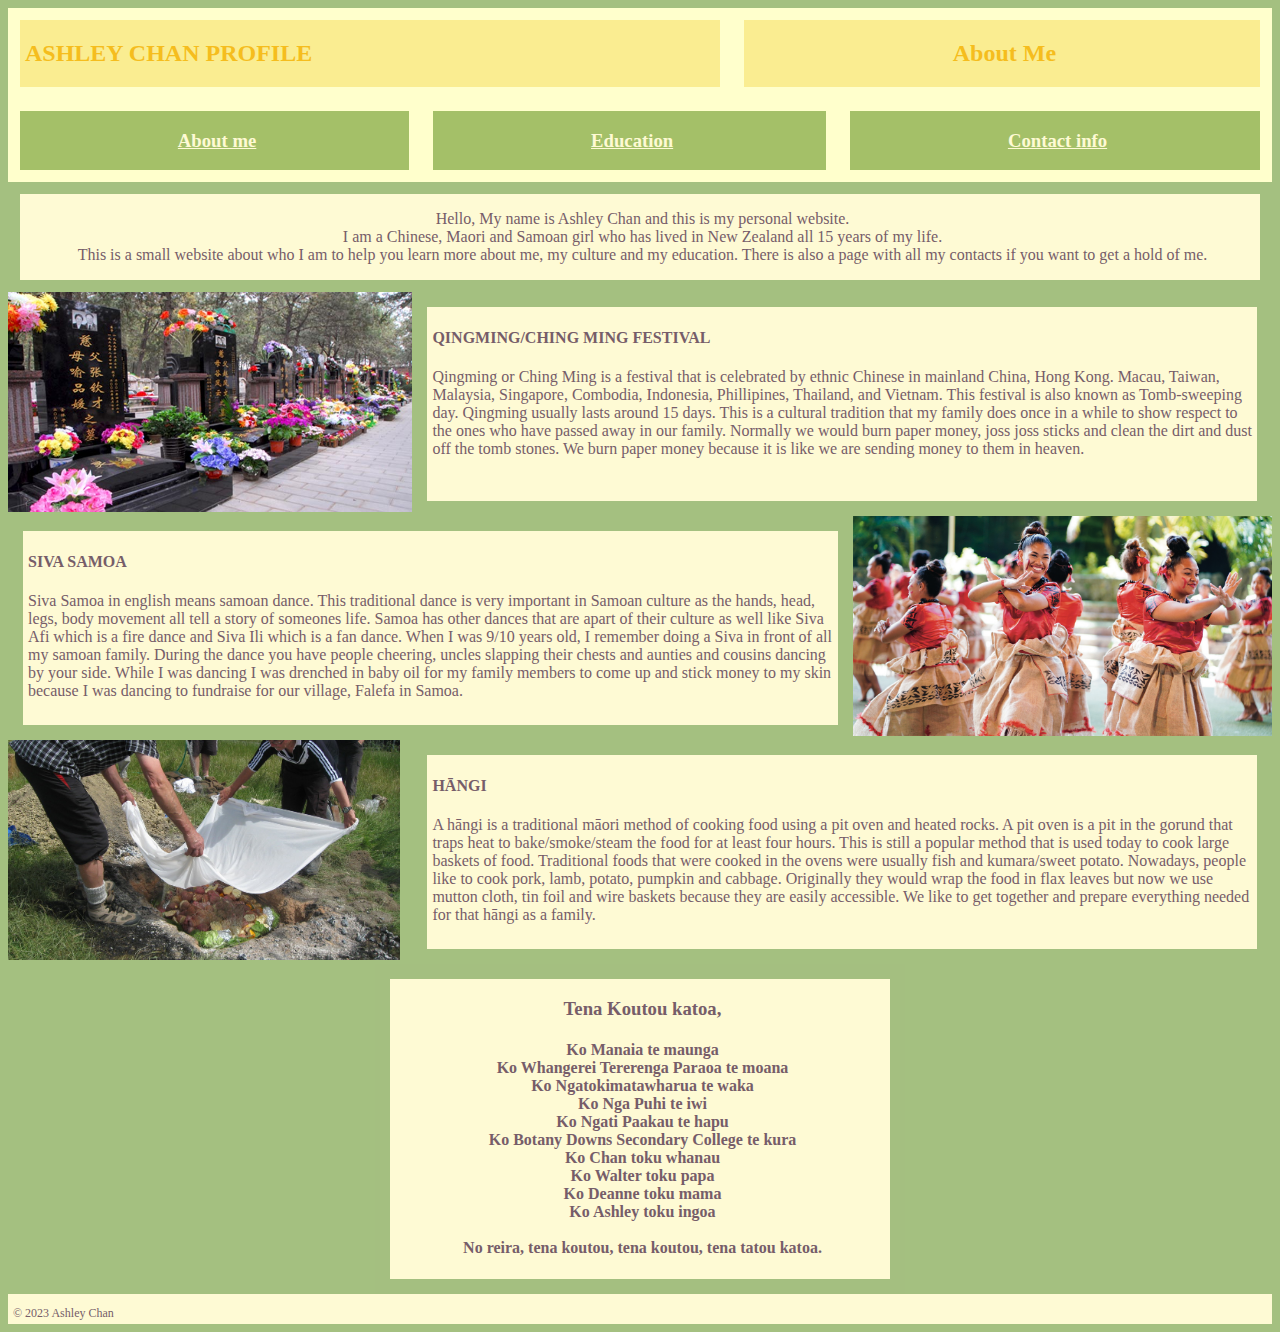
<file: index.html>
<!DOCTYPE html>
<html lang="en">
    <head>
        <title>ASHLEY CHAN - ABOUT ME</title>        
        <link href="css/style.css" type="text/css" rel="stylesheet">
    </head>
    <body>
        <div id="wrap">
            <div id="topbar">
                <div id="title">
                    <h2>ASHLEY CHAN PROFILE</h2>
                </div>
                <div id="name">
                    <h2>About Me</h2>
                </div>
            </div>
            <div id="nav">
                <div id="am">
                    <h3><a href="index.html">About me</a></h3>
                </div>
                <div id="e">
                    <h3><a href="education.html">Education</a></h3>
                </div>
                <div id="ci">
                    <h3><a href="contactinfo.html">Contact info</a></h3>
                </div>
            </div>
            <div id="body">
                <p>Hello, My name is Ashley Chan and this is my personal website.<br>

I am a Chinese, Maori and Samoan girl who has lived in New Zealand all 15 years of my life.<br>

This is a small website about who I am to help you learn more about me, my culture and my education. There is also a page with all my contacts if you want to get a hold of me.</p>
            </div>
            <div id="img1">
                <img src="images/qingming.jpg" alt="image of chingming festival" height="220">
            </div>
            <div id="trad1">
                <h4>QINGMING/CHING MING FESTIVAL</h4>
                <p>Qingming or Ching Ming is a festival that is celebrated by ethnic Chinese in mainland China, Hong Kong. Macau, Taiwan, Malaysia, Singapore, Combodia, Indonesia, Phillipines, Thailand, and Vietnam. This festival is also known as Tomb-sweeping day. Qingming usually lasts around 15 days. This is a cultural tradition that my family does once in a while to show respect to the ones who have passed away in our family. Normally we would burn paper money, joss joss sticks and clean the dirt and dust off the tomb stones. We burn paper money because it is like we are sending money to them in heaven.</p>
            </div>
            <div id="trad2">
                <h4>SIVA SAMOA</h4>
                <p>Siva Samoa in english means samoan dance. This traditional dance is very important in Samoan culture as the hands, head, legs, body movement all tell a story of someones life. Samoa has other dances that are apart of their culture as well like Siva Afi which is a fire dance and Siva Ili which is a fan dance. When I was 9/10 years old, I remember doing a Siva in front of all my samoan family. During the dance you have people cheering, uncles slapping their chests and aunties and cousins dancing by your side. While I was dancing I was drenched in baby oil for my family members to come up and stick money to my skin because I was dancing to fundraise for our village, Falefa in Samoa.</p>
            </div>
            <div id="img2">
                <img src="images/samoa%20siva.png" alt="image of samoan siva" height="220">
            </div>
            <div id="img3">
                <img src="images/hangi.jpg" alt="image of hangi" height="220">
            </div>
            <div id="trad3">
                <h4>HĀNGI</h4>
                <p>A hāngi is a traditional māori method of cooking food using a pit oven and heated rocks. A pit oven is a pit in the gorund that traps heat to bake/smoke/steam the food for at least four hours. This is still a popular method that is used today to cook large baskets of food. Traditional foods that were cooked in the ovens were usually fish and kumara/sweet potato. Nowadays, people like to cook pork, lamb, potato, pumpkin and cabbage. Originally they would wrap the food in flax leaves but now we use mutton cloth, tin foil and wire baskets because they are easily accessible. We like to get together and prepare everything needed for that hāngi as a family.</p>
            </div>
            <div id="pepeha">
                <h3>Tena Koutou katoa,</h3>
                <h4>Ko Manaia te maunga<br>Ko Whangerei Tererenga Paraoa te moana<br>Ko Ngatokimatawharua te waka<br>Ko Nga Puhi te iwi<br>Ko Ngati Paakau te hapu<br>Ko Botany Downs Secondary College te kura<br>Ko Chan toku whanau<br>Ko Walter toku papa<br>Ko Deanne toku mama<br>Ko Ashley toku ingoa<br><br>No reira, tena koutou, tena koutou, tena tatou katoa.</h4>
                
            </div>
            <div id="footer">
                <p>© 2023 Ashley Chan</p>
            </div> 
        </div>
    </body>
</html>
</file>
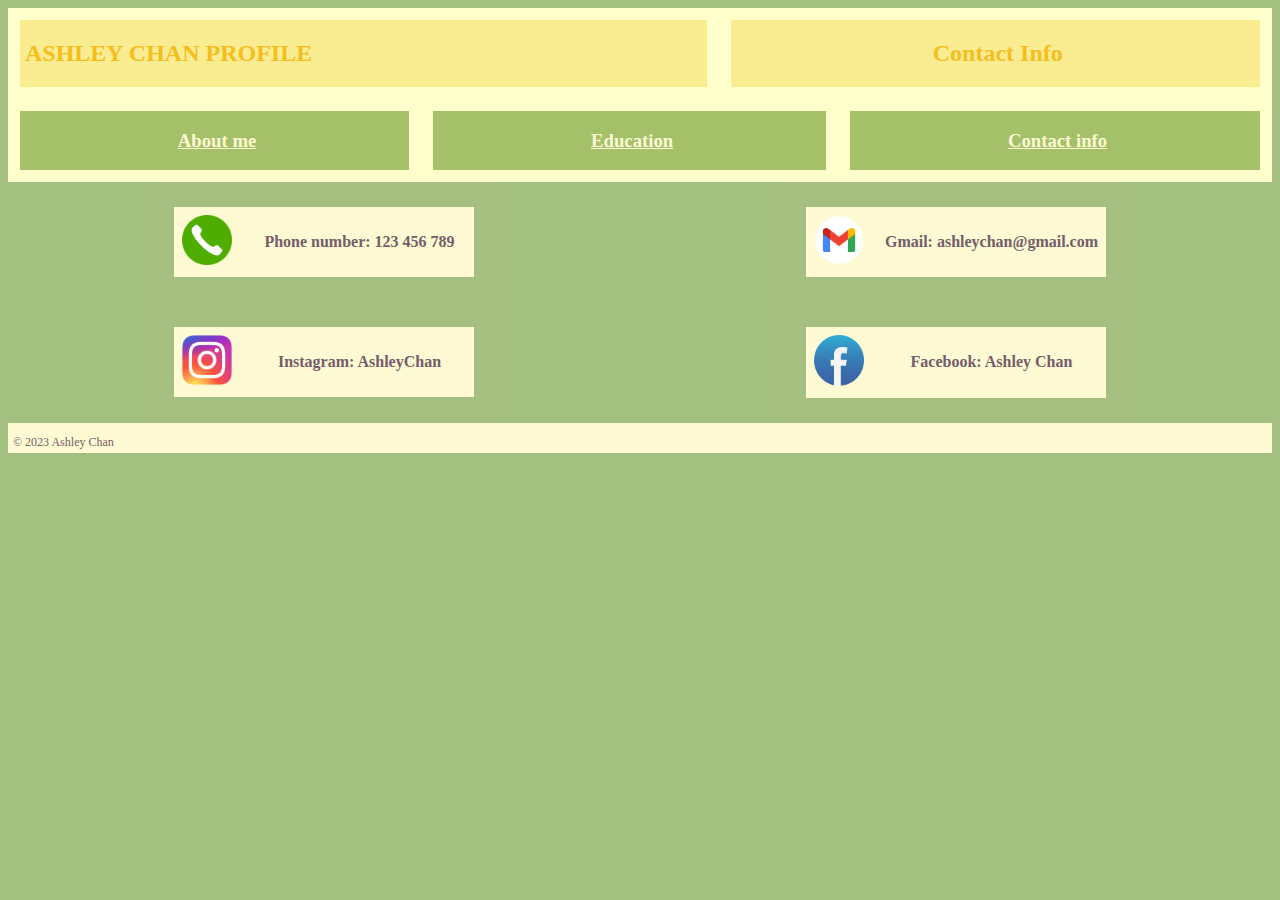
<file: contactinfo.html>
<!DOCTYPE html>
<html lang="en">
    <head>
        <title>ASHLEY CHAN - CONTACT INFO</title>
        <link href="css/style.css" type="text/css" rel="stylesheet">
    </head>
    <body>
        <div id="wrap">
            <div id="topbar">
                <div id="title">
                    <h2>ASHLEY CHAN PROFILE</h2>
                </div>
                <div id="name">
                    <h2>Contact Info</h2>
                </div>
            </div>
            <div id="nav">
                <div id="am">
                    <h3><a href="index.html">About me</a></h3>
                </div>
                <div id="e">
                    <h3><a href="education.html">Education</a></h3>
                </div>
                <div id="ci">
                    <h3><a href="contactinfo.html">Contact info</a></h3>
                </div>
            </div>
            <div id="contacts">
                <div id="p">
                    <div id="phoneimg">
                        <img src="images/954552.png" alt="phone logo" width="50">
                    </div>
                    <div id="phone">
                        <h4>Phone number: 123 456 789</h4>
                    </div>
                </div>
                <div id="g">
                    <div id="gmailimg">
                        <img src="images/gmail-icon-free-png.webp" alt="gmail logo" width="50">
                    </div>
                    <div id="gmail">
                        <h4>Gmail: ashleychan@gmail.com</h4>
                    </div>
                </div>
                <div id="i">
                <div id="instaimg">
                        <img src="images/Instagram_logo_2016.svg.webp" alt="instagram logo" width="50">
                    </div>
                    <div id="insta">
                        <h4>Instagram: AshleyChan</h4>
                    </div>
                </div>
                <div id="fb">
                    <div id="facebookimg">
                        <img src="images/fb.png" alt="facebook logo" width="50">
                    </div>
                    <div id="facebook">
                        <h4>Facebook: Ashley Chan</h4>
                    </div>
                </div>
            </div>
            <div id="footer">
                <p>© 2023 Ashley Chan</p>
            </div>            
        </div>
    </body>
</html>
</file>
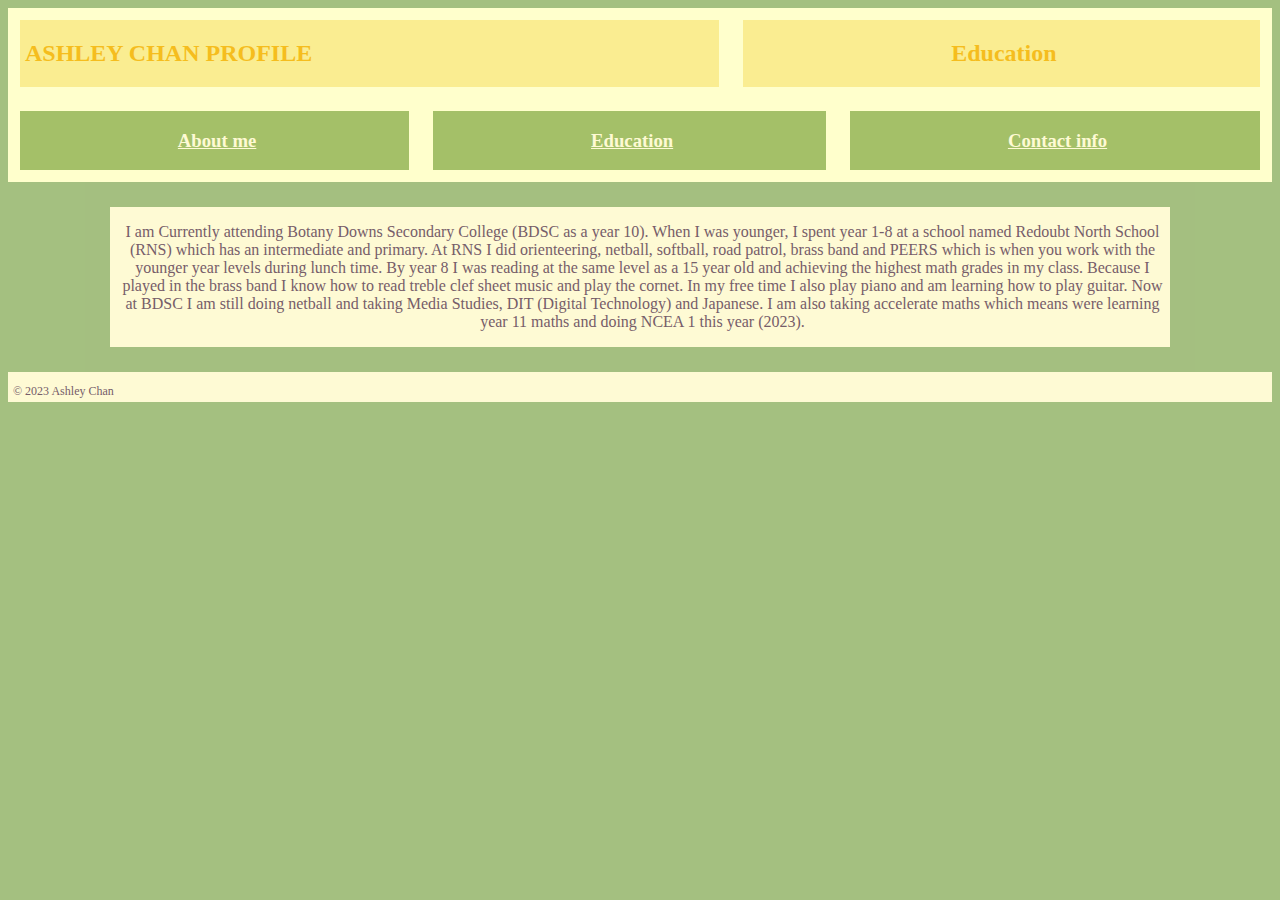
<file: education.html>
<!DOCTYPE html>
<html lang="en">
    <head>
        <title>ASHLEY CHAN - EDUCATION</title>        
        <link href="css/style.css" type="text/css" rel="stylesheet">
    </head>
    <body>
        <div id="wrap">
            <div id="topbar">
                <div id="title">
                    <h2>ASHLEY CHAN PROFILE</h2>
                </div>
                <div id="name">
                    <h2>Education</h2>
                </div>
            </div>
            <div id="nav">
                <div id="am">
                    <h3><a href="index.html">About me</a></h3>
                </div>
                <div id="e">
                    <h3><a href="education.html">Education</a></h3>
                </div>
                <div id="ci">
                    <h3><a href="contactinfo.html">Contact info</a></h3>
                </div>
            </div>
            <div id="bodyed">
                <p>I am Currently attending Botany Downs Secondary College (BDSC as a year 10). When I was younger, I spent year 1-8 at a school named Redoubt North School (RNS) which has an intermediate and primary. At RNS I did orienteering, netball, softball, road patrol, brass band and PEERS which is when you work with the younger year levels during lunch time. By year 8 I was reading at the same level as a 15 year old and achieving the highest math grades in my class. Because I played in the brass band I know how to read treble clef sheet music and play the cornet. In my free time I also play piano and am learning how to play guitar. Now at BDSC I am still doing netball and taking Media Studies, DIT (Digital Technology) and Japanese. I am also taking accelerate maths which means were learning year 11 maths and doing NCEA 1 this year (2023).</p>
            </div>
            <div id="footer">
                <p>© 2023 Ashley Chan</p>
            </div>
        </div>
    </body>
</html>
</file>
<file: css/style.css>
body{
    background-color: #5818;
}
#wrap{
    display: grid;
    grid-template-areas: "header header header"
                         "nav nav nav"
                         "body body body"
                         "bodyed bodyed bodyed"
                         "contacts contacts contacts"
                         "img1 trad1 trad1"
                         "trad2 trad2 img2"
                         "img3 trad3 trad3"
                         "pepeha pepeha pepeha"
                         "footer footer footer";
}
#topbar{
    grid-area: header;
    display: grid;
    background-color: #FFC;
    grid-template-areas: "title name";
}
#title{
    grid-area: title;
}
#name{
    grid-area: name;
    text-align: center;
}
#title,#name{
    background-color: #FAED91;
    margin: 12px;
}
h2{
    color: #F5BD1E;
    margin-left: 5px
}
#nav{
    grid-area: nav;
    display: grid;
    background-color: #FFC;
    grid-template-areas: "am e ci"
}
#am{
    grid-area: am;
}
#e{
    grid-area: e;
}
#ci{
    grid-area: ci
}
#am,#e,#ci{
    text-align: center;
    background-color: #5818;
    margin: 12px;
}
a{
    color:#FEFAD4 ;
}

#body{
    grid-area: body;
    background-color: #FEFAD4;
    text-align: center;
    margin: 12px;
}
#img1{
    grid-area: img1;
    float: left;
    align-content: center;
}
#trad1{
    grid-area: trad1;
}
#trad2{
    grid-area: trad2;
}
#img2{
    grid-area: img2;
    float: left;
    align-content: center;
}
#img3{
    grid-area: img3;
    float: left;
    align-content: center;
}
#trad3{
    grid-area: trad3;
}
#trad1,#trad2,#trad3{
    background-color: #FEFAD4;
    margin: 15px;
}
#pepeha{
    grid-area: pepeha;
    background-color: #FEFAD4;
    text-align: center;
    width: 500px;
    margin: auto;
    border: 15px solid #A4BF80; 
}
#bodyed{
    grid-area: bodyed;
    background-color: #FEFAD4;
    text-align: center;
    width: 1060px;
    margin: auto;
    border: 25px solid #A4BF80; 
}
p,h4,h3{
    margin-left: 5px;
    color: #765D69;
}
#contacts{
    display: grid;
    grid-area: contacts;
    grid-template-areas: "p g"
                         "i fb";
}
#p{
    grid-area: p;
    grid-template-areas: "phoneimg phone"
}
#g{
    grid-area: g;
    grid-template-areas: "gmailimg gmail"
}
#i{
    grid-area: i;
    grid-template-areas: "instaimg insta"
}
#fb{
    grid-area: fb;
    grid-template-areas: "facebookimg facebook"
}
#p,#g,#i,#fb{
    background-color: #FEFAD4;
    margin: auto;
    width: 300px;
    display: grid;
    border: 25px solid #A4BF80; 
    align-items: center;
}
#phoneimg{
    grid-area: phoneimg;
}
#phone{
    grid-area: phone;
}
#gmailimg{
    grid-area: gmailimg;
}
#gmail{
    grid-area: gmail;
}
#instaimg{
    grid-area: instaimg;
}
#insta{
    grid-area: insta;
}
#facebookimg{
    grid-area: facebookimg;
}
#facebook{
    grid-area: facebook;
}
#phoneimg,#gmailimg,#instaimg,#facebookimg{
    margin: 8px;
}
#footer{
    grid-area: footer;
    background-color: #FEFAD4;
    font-size: 12px;
    height: 30px;
}
</file>
